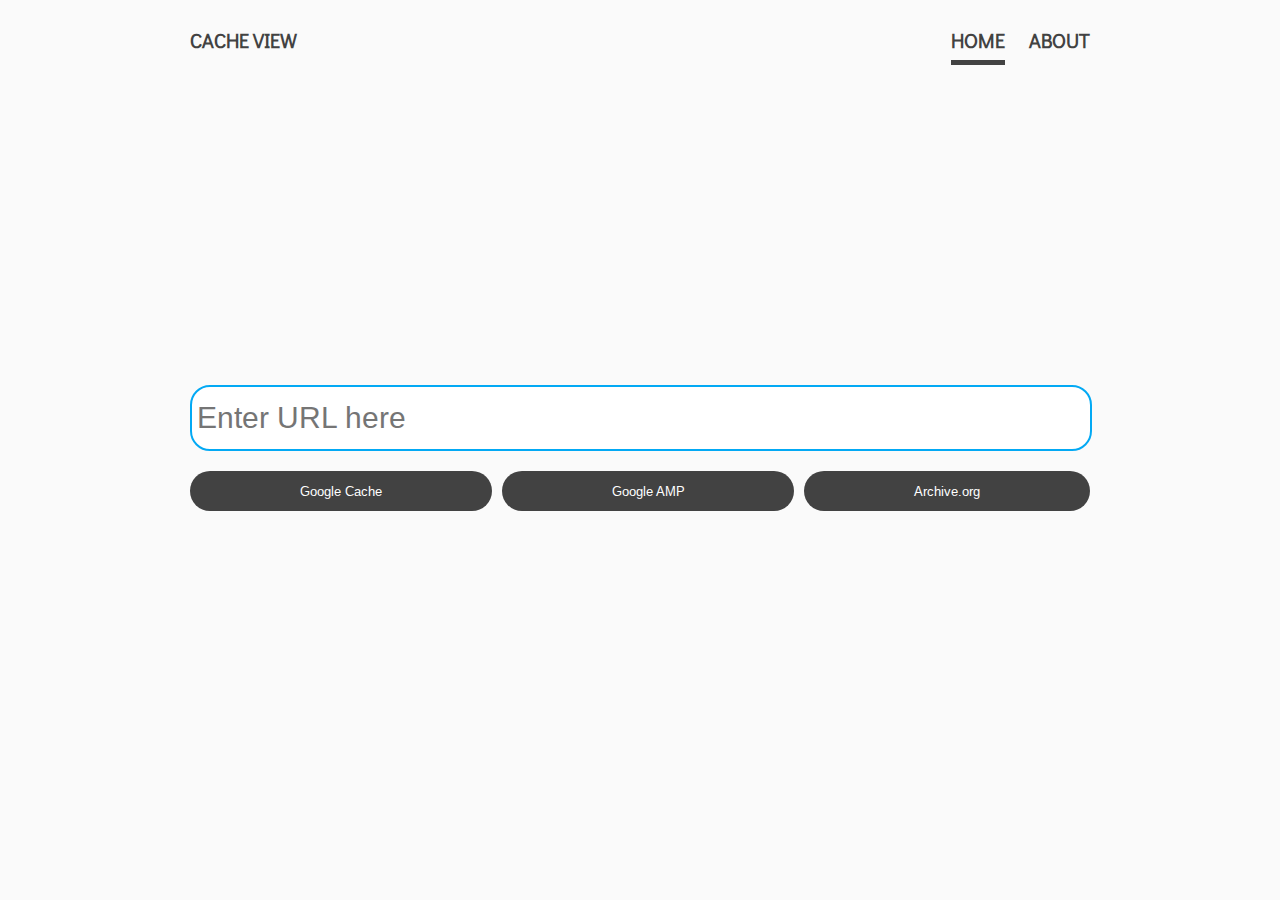
<file: index.html>
<!DOCTYPE html>

<head>
	<meta charset="utf-8">
	<meta http-equiv="X-UA-Compatible" content="IE=edge">
	<title>CacheView</title>
	<meta name="description" content="Find cached web pages from Google web cache, the Wayback Machine, and Google AMP.">
	<meta name="viewport" content="width=400, initial-scale=1">
	<meta name="keywords" content="cache view, cacheview, cache viewer">
	<meta name="language" content="English">
	<link rel="stylesheet" type="text/css" href="css/styles.css">
	<link href="favicon.ico" rel="icon" type="image/x-icon">
	<meta name="theme-color" content="#FAFAFA">
	<!--[if lt IE 9]>
	<script>
	document.createElement('nav');
	</script>
	<style>
	nav {font-weight: normal;}
	</style>
	<script src="js/respond.js"></script>
	<![endif]-->
	<!--[if lt IE 8]>
	<style>
	nav label {display: none}
	body {overflow-y: auto}
	nav ul li a, nav .name a {border-bottom: 5px solid #FAFAFA;}
	nav .active {border-bottom: 5px solid #424242 !important;}
	</style>
	<![endif]-->
	<script defer data-domain="cache.corbin.io" src="https://plausible.io/js/plausible.js"></script>
</head>

<body>

	<nav role="navigation">
		<div class="nav-container">
			<span class="name">
				Cache View
			</span>
			<label for="nav-checkbox">☰</label>
			<input id="nav-checkbox" type="checkbox">
			<ul>
                <li><a href="/" class="active">Home</a></li>
				<li><a href="about.html">About</a></li>
			</ul>
		</div>
	</nav>

    <div class="cachebox">
        <input type="text" name="address" id="address" placeholder="Enter URL here" autofocus="autofocus" autocomplete="off">
        <div class="button-row">
            <button id="google-cache">Google Cache</button>
            <button id="google-amp">Google AMP</button>
            <button id="archive-org">Archive.org</button>
        </div>
    </div>
    
	<script src="js/jquery-3.3.1.min.js"></script>
	<script src="js/url-polyfill.js"></script> <!-- URL API polyfill for Internet Explorer -->
    <script src="js/cache.js"></script>

</body>

</html>
</file>
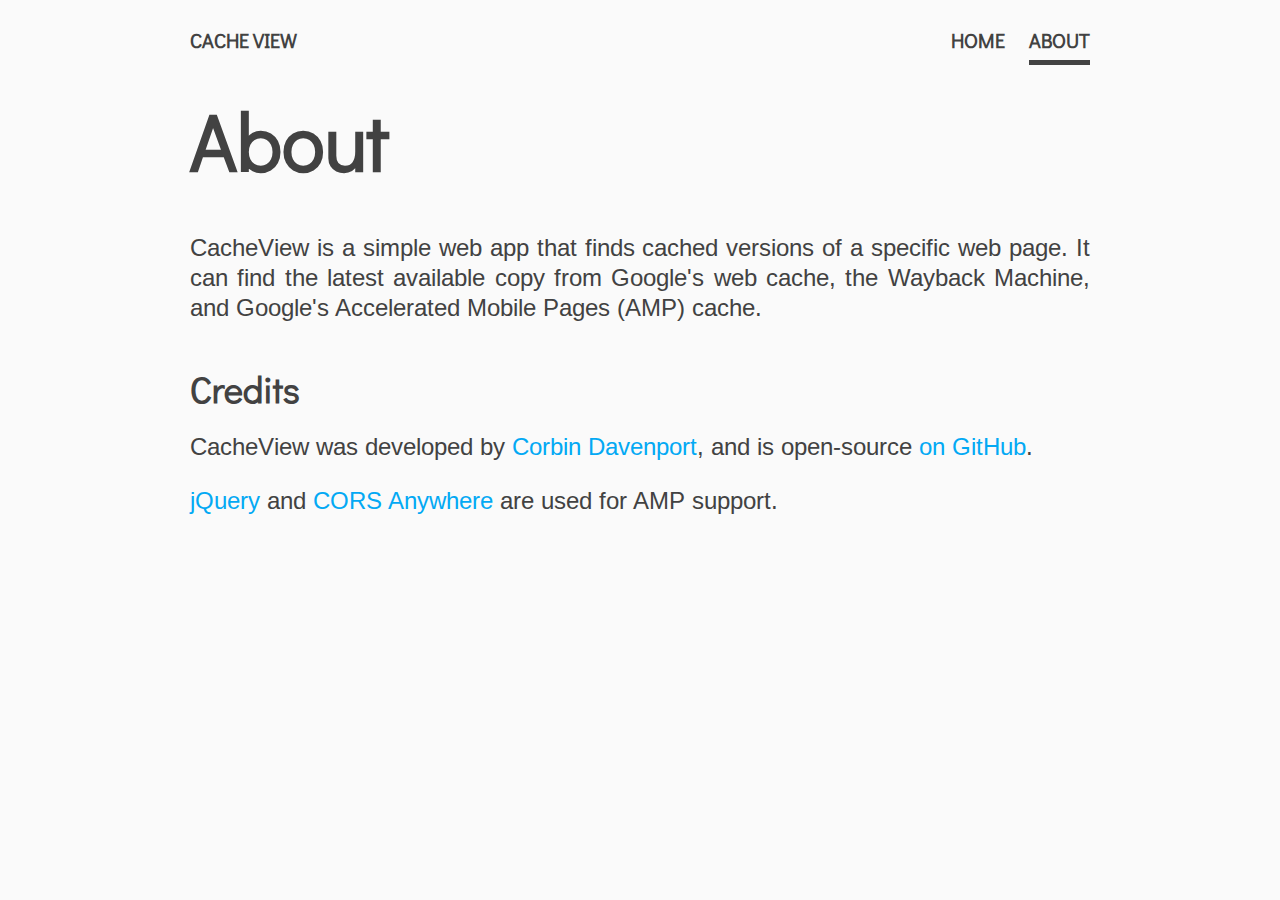
<file: about.html>
<!DOCTYPE html>

<head>
	<meta charset="utf-8">
	<meta http-equiv="X-UA-Compatible" content="IE=edge">
	<title>CacheView</title>
	<meta name="description" content="Find cached web pages from Google web cache, the Wayback Machine, and Google AMP.">
	<meta name="viewport" content="width=400, initial-scale=1">
	<meta name="keywords" content="cache view, cacheview, cache viewer">
	<meta name="language" content="English">
	<link rel="stylesheet" type="text/css" href="css/styles.css">
	<link href="favicon.ico" rel="icon" type="image/x-icon">
	<meta name="theme-color" content="#FAFAFA">
	<meta name="robots" content="noindex">
	<!--[if lt IE 9]>
	<script>
	document.createElement('nav');
	</script>
	<style>
	nav {font-weight: normal;}
	</style>
	<script src="js/respond.js"></script>
	<![endif]-->
	<!--[if lt IE 8]>
	<style>
	nav label {display: none}
	body {overflow-y: auto}
	nav ul li a, nav .name {border-bottom: 5px solid #FAFAFA;}
	nav .active {border-bottom: 5px solid #424242 !important;}
	</style>
	<![endif]-->
	<script async src="https://www.googletagmanager.com/gtag/js?id=UA-59452245-4"></script>
	<script>
	window.dataLayer = window.dataLayer || [];
	function gtag(){dataLayer.push(arguments);}
	gtag('js', new Date());

	gtag('config', 'UA-59452245-4');
	</script>
</head>

<body>

	<nav role="navigation">
		<div class="nav-container">
			<span class="name">
				Cache View
			</span>
			<label for="nav-checkbox">☰</label>
			<input id="nav-checkbox" type="checkbox">
			<ul>
                <li><a href="/">Home</a></li>
				<li><a href="about.html" class="active">About</a></li>
			</ul>
		</div>
	</nav>

    <div class="content">
		<h1>About</h1>
		<p>CacheView is a simple web app that finds cached versions of a specific web page. It can find the latest available copy from Google's web cache, the Wayback Machine, and Google's Accelerated Mobile Pages (AMP) cache.</p>
		<h2>Credits</h2>
		<p>CacheView was developed by <a href="https://corbin.io/" target="_blank">Corbin Davenport</a>, and is open-source <a href="https://github.com/corbindavenport/cacheview" target="_blank">on GitHub</a>.
		</p>
		<p><a href="https://github.com/Rob--W/cors-anywhere" target="_blank">jQuery</a> and <a href="https://github.com/Rob--W/cors-anywhere" target="_blank">CORS Anywhere</a> are used for AMP support.</p>
    </div>
    
    <script src="js/jquery-3.3.1.min.js"></script>
    <script src="js/cache.js"></script>

</body>

</html>
</file>
<file: css/styles.css>
@import url('https://fonts.googleapis.com/css?family=Arimo|Didact+Gothic');

body {
	margin: 0;
	padding: 0;
	background-color: #FAFAFA;
	color: #424242;
	font-family: 'Arimo', sans-serif;
	font-size: 24px;
	line-height: 30px;
	overflow-y: scroll;
}

a {
	color: #03A9F4;
	text-decoration: none;
	transition: 0.3s;
}

a:hover {
	color: #01579B;
	text-decoration: underline;
}

a, img { /* Fix image and link outlines in Internet Explorer */
	border: none;
	outline: none;
}

/* Nav bar */

nav {
	position: fixed;
	top: 0;
	left: 0;
	right: 0;
	background-color: #FAFAFA;
	font-size: 20px;
	text-transform: uppercase;
	font-weight: bold;
	font-family: 'Didact Gothic', sans-serif;
	z-index: 10;
}

nav .nav-container {
	max-width: 900px;
	margin-left: auto;
	margin-right: auto;
	margin-top: 0;
	margin-bottom: 0;
	overflow: none;
}

nav .name {
	float: left;
}

nav ul {
	padding: 0;
	margin: 0;
	list-style-type: none;
	float: right;
}

nav ul li {
	display: inline;
	list-style-type: none;
	margin-left: 20px;
}

nav ul li:first-child {
	margin-left: 0;
}

nav .active {
	border-bottom: 5px solid #424242;
}

nav ul li a, nav .name {
	display: inline-block;
	color: #424242;
	height: 40px;
	line-height: 40px;
	margin-top: 20px;
	margin-bottom: 20px;
	margin-left: 0;
	margin-right: 0;
}

nav ul li a:hover, nav .name a:hover {
	color: #01579B;
	border-bottom: 5px solid #03A9F4;
	text-decoration: none;
}

/* Content */

@keyframes fadein {
	from {
		margin-top: 140px;
		opacity: 0;
	}
	to {
		opacity: 1;
	}
}

@keyframes fadein-cachebox {
	from {
		padding-top: 40px;
		opacity: 0;
	}
	to {
		opacity: 1;
	}
}

.content {
	max-width: 900px;
	max-height: 100%;
	margin-left: auto;
	margin-right: auto;
	margin-top: 100px;
	animation: fadein 0.5s;
	z-index: 1;
}

.cachebox {
	position: absolute;
	left: 0;
	right: 0;
	top: 0;
	bottom: 0;
	margin: auto;
	width: 100%;
	width: calc(100% - 40px);
	max-width: 900px;
	height: 130px;
	animation: fadein-cachebox 0.5s;
}

.content p {
	text-align: justify;
}

h1, h2, h3, h4, h5, h6 {
	font-family: 'Didact Gothic', sans-serif;
}

h1 {
	font-size: 80px;
	line-height: 80px;
}

h2 {
	margin-top: 50px;
}

/* Mobile styles */

@media screen and (max-width: 1000px) {

	nav .nav-container {
		padding-left: 20px;
		padding-right: 20px;
		max-width: 900px;
	}

	.content, .cachebox {
		padding-left: 20px;
		padding-right: 20px;
	}

}

@media screen and (max-width: 750px) {

	@keyframes fadein {
		from {
			margin-top: 120px;
			opacity: 0;
		}
		to {
			opacity: 1;
		}
	}

	.content, .cachebox {
		font-size: 22px;
	}

	h1 {
		font-size: 50px;
		line-height: 50px;
	}

}

@media screen and (max-width: 450px) {
	h1 {
		font-size: 35px;
		line-height: 35px;
	}
}

/* Side navigation */

label[for='nav-checkbox'] { /* Menu button */
	float: right;
	line-height: 40px;
	padding-left: 20px;
	padding-top: 20px;
	padding-bottom: 20px;
}

@keyframes menu-animation { /* Pulse blue on mobile tap */
	0% {
		color: #424242;
	}
	30% {
		color: #03A9F4;
	}
	70% {
		color: #03A9F4;
	}
	100% {
		color: #424242;
	}
}

label[for='nav-checkbox']:hover, label[for='nav-checkbox']:focus {
	animation: menu-animation 1s;
}

#nav-checkbox {
	display: none;
}

@media screen and (max-width: 750px) {

	@keyframes nav-in { /* Animation for sliding menu */
		from {
			margin-left: 100%;
		}
		to {
			margin-left: 0;
		}
	}

	nav ul { /* Menu */
		display: none;
		position: fixed;
		width: 100%;
		right: 0;
		bottom: 0;
		top: 0;
		left: 0;
		overflow: auto;
		background-color: #FAFAFA;
		margin-top: 80px;
		z-index: 10;
	}

	nav ul li { /* Menu items */
		display: block;
		text-align: center;
		margin-left: 0;
	}

	#nav-checkbox:checked + ul { /* Show menu when checkbox is checked */
		display: block;
		animation: nav-in 0.5s;
	}

}

@media screen and (min-width: 751px) {

	label[for='nav-checkbox'] { /* Hide menu button on large screens */
		display: none;
	}

}

/* Form styles */

#address {
	height: 60px;
	font-size: 30px;
	line-height: 60px;
	border: 2px solid #424242;
	font-family: 'Arimo', sans-serif;
	border-radius: 20px;
	color: #424242;
	padding-left: 5px;
	padding-right: 5px;
	width: calc(100% - 12px);
	outline: none;
}

#address:focus {
	border-color: #03A9F4;
}

.button-row {
	margin-top: 20px;
	width: 100%;
	display: flex;
	flex-flow: row nowrap;
}

.button-row button {
	margin-left: 5px;
	margin-right: 5px;
	flex-grow: 1;
	height: 40px;
	border: 2px solid #0000;
	border-radius: 20px;
	color: #FFF;
	background-color: #424242;
	font-family: 'Arimo', sans-serif;
	cursor: pointer;
	outline: none;
}

.button-row button:hover {
	border-color: #03A9F4;
}

.button-row button:active {
	border-color: #006d9e;
}

.button-row button:first-child {
	margin-left: 0;
}

.button-row button:last-child {
	margin-right: 0;
}
</file>
